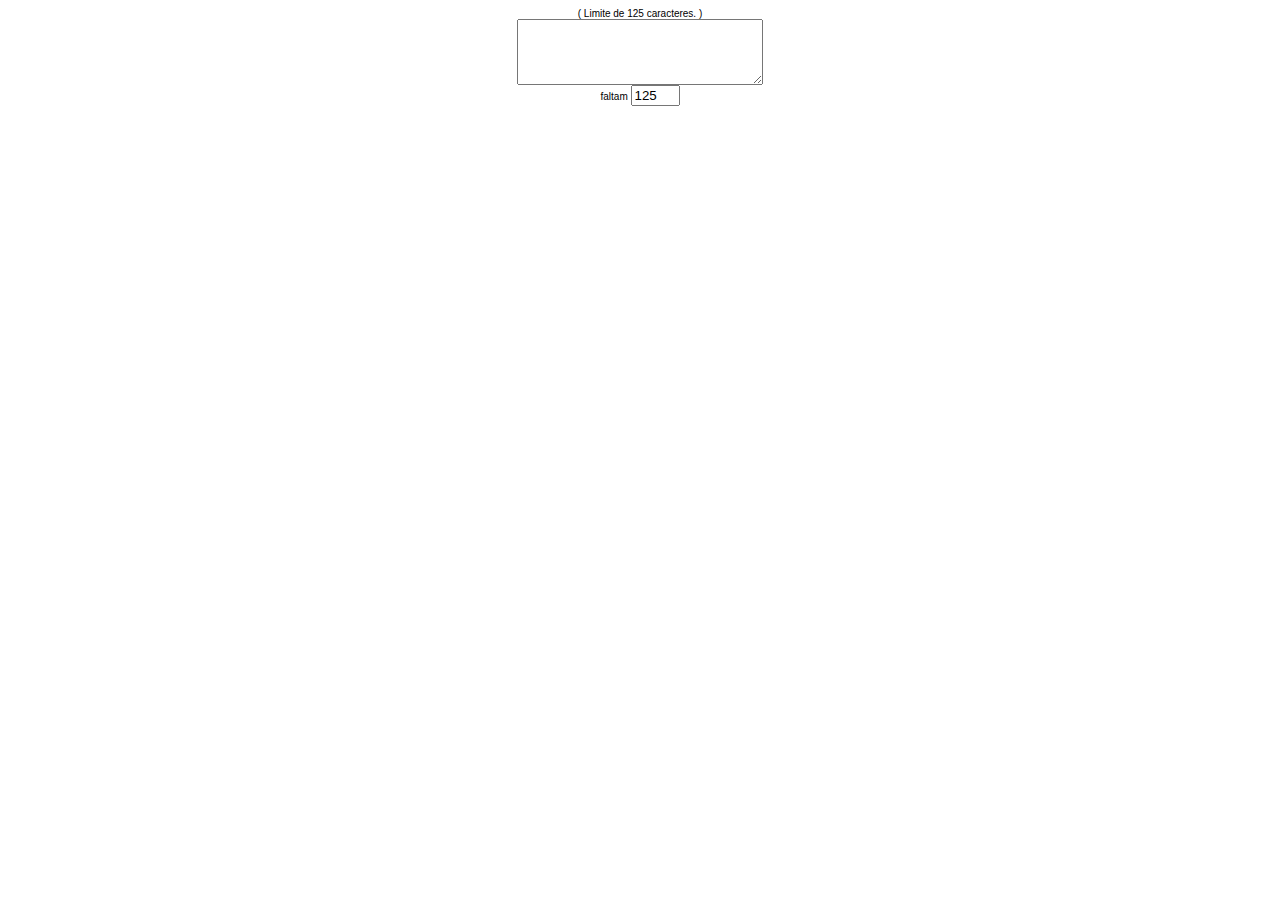
<file: WebApplication1/web/al.html>
<html>
<body>
<head>

<!--------COME�A AQUI-------------->
<HEAD>
<SCRIPT LANGUAGE="JavaScript">
<!-- 
function textCounter(field, countfield, maxlimit) {
if (field.value.length > maxlimit)
field.value = field.value.substring(0, maxlimit);
else 
countfield.value = maxlimit - field.value.length;
}
// -->
</script>

</HEAD>
<BODY>
<center>
<form name=myform action="YOUR-SCRIPT.CGI">
<font size="1" face="arial, helvetica, sans-serif"> ( Limite de 125 caracteres. )<br>
<textarea name=message wrap=physical cols=28 rows=4 onKeyDown="textCounter(this.form.message,this.form.remLen,125);" onKeyUp="textCounter(this.form.message,this.form.remLen,125);"></textarea>

<br>
faltam&nbsp;<input readonly type=text name=remLen size=3 maxlength=3 value="125"></font>
</form>
</center>
<!--------TERMINA AQUI------------->

</body>
</html>
</file>
